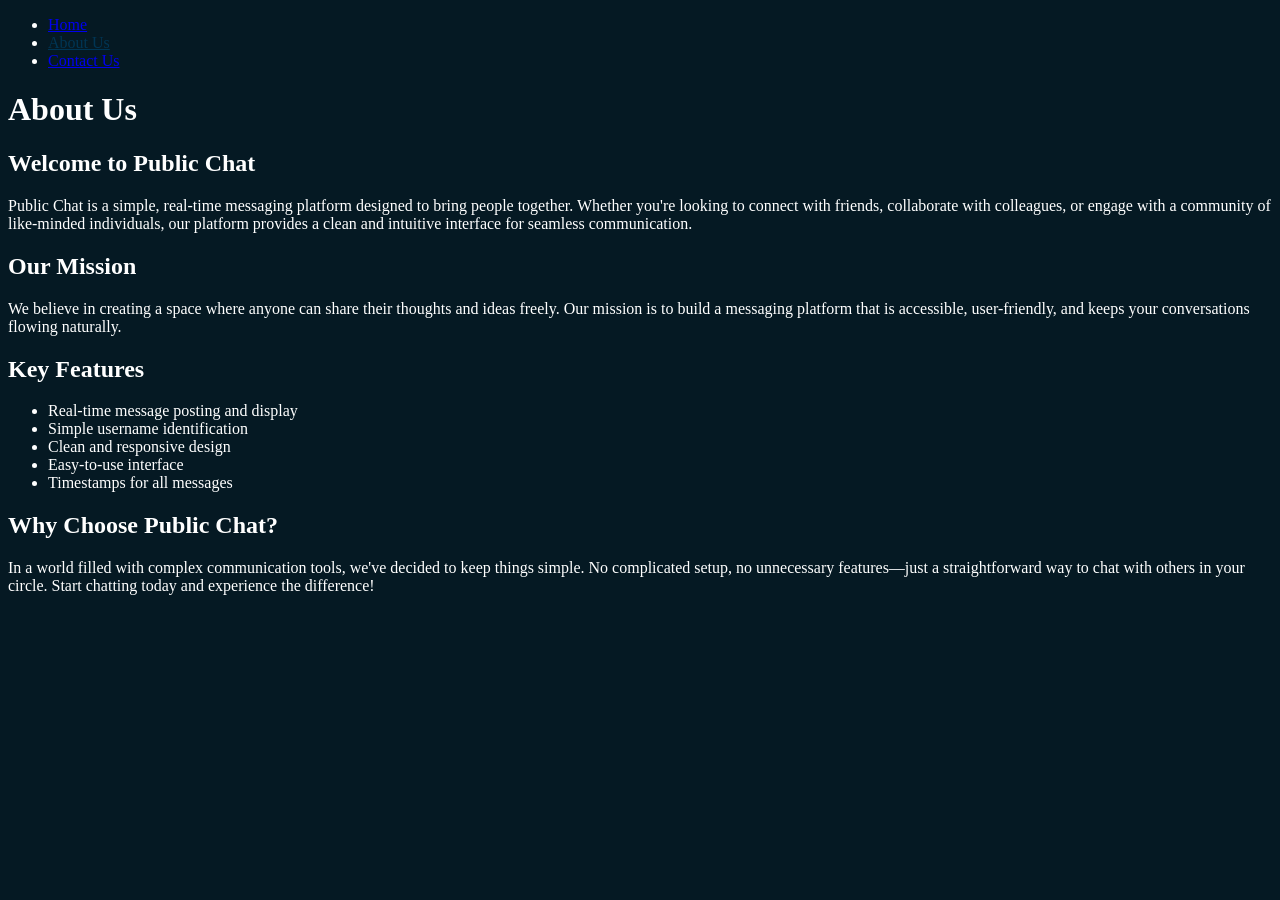
<file: about.html>
<!DOCTYPE html>
<html lang="en">
<head>
  <meta charset="UTF-8">
  <title>About Us - Public Chat App</title>
  <link rel="stylesheet" href="css/style.css">
</head>
<body>
  <nav class="navbar">
    <ul class="nav-list">
      <li><a href="index.html">Home</a></li>
      <li><a href="about.html" class="active">About Us</a></li>
      <li><a href="contact.html">Contact Us</a></li>
    </ul>
  </nav>

  <div class="container">
    <h1>About Us</h1>
    
    <section class="content">
      <h2>Welcome to Public Chat</h2>
      <p>
        Public Chat is a simple, real-time messaging platform designed to bring people together. 
        Whether you're looking to connect with friends, collaborate with colleagues, or engage with 
        a community of like-minded individuals, our platform provides a clean and intuitive interface 
        for seamless communication.
      </p>

      <h2>Our Mission</h2>
      <p>
        We believe in creating a space where anyone can share their thoughts and ideas freely. 
        Our mission is to build a messaging platform that is accessible, user-friendly, and 
        keeps your conversations flowing naturally.
      </p>

      <h2>Key Features</h2>
      <ul>
        <li>Real-time message posting and display</li>
        <li>Simple username identification</li>
        <li>Clean and responsive design</li>
        <li>Easy-to-use interface</li>
        <li>Timestamps for all messages</li>
      </ul>

      <h2>Why Choose Public Chat?</h2>
      <p>
        In a world filled with complex communication tools, we've decided to keep things simple. 
        No complicated setup, no unnecessary features—just a straightforward way to chat with others 
        in your circle. Start chatting today and experience the difference!
      </p>
    </section>
  </div>
</body>
</html>
</file>
<file: css/style.css>
:root {
  /* Theme tokens (dark = default) */
  --bg: #051923;
  --surface: #003554;
  --text: #ffffff;
  --accent: #ee6c4d;
  --accent-strong: #e15f41;
  --accent-stronger: #d75a3e;
  --btn-bg: #003554;
  --btn-bg-hover: #002a43;
  --btn-bg-active: #002439;
  --btn-focus-rgb: 0, 53, 84;
}

:root[data-theme="light"] {
  /* Light mode placeholders */
  --bg: #f6f7fb;
  --surface: #ffffff;
  --text: #0b1a24;
  --accent: #ee6c4d;
  --accent-strong: #e15f41;
  --accent-stronger: #d75a3e;
  --btn-bg: #003554;
  --btn-bg-hover: #002a43;
  --btn-bg-active: #002439;
  --btn-focus-rgb: 0, 53, 84;
}

body {
  background-color: var(--bg) !important;
  color: var(--text);
}

/* Fix Bootstrap's text-light in light mode */
:root[data-theme="light"] .text-light {
  color: var(--text) !important;
}

/* Message */
.message {
  padding: 12px 16px;
  border-radius: 14px;
  background: rgba(255, 255, 255, 0.08);
  box-shadow: 0 4px 12px rgba(0,0,0,0.2);
  transition: all 0.2s ease;
  cursor: grab;
  backdrop-filter: blur(6px);
  display: flex;
  flex-direction: column;
  gap: 4px;
  position: relative;
  overflow: visible;
}

.message-time-div{
    background-color: #f6f7fb;
    padding: 10px;
    display: flex;
    position: absolute;
    bottom: -32px;
    left: 10px;
    opacity: 0;
}

.message:hover .message-time-div{
    opacity: 1;
    transition: opacity 0.5s ease;
    transition-delay: 0.5s;
}



@media (max-width: 576px) {
  .message {
    padding: 10px 12px;
    border-radius: 10px;
  }



}
.message-time {
  display: block;
  font-size: 0.8rem;
  color: rgba(0, 0, 0, 0.45);
}
/* Hover */
.message:hover {
  transform: translateY(-3px);
  background: rgba(255, 255, 255, 0.15);
}

/* Messages posted by authenticated users */
.message.message-authenticated {
  background: rgba(255, 215, 80, 0.55) !important;
  border-color: rgba(212, 175, 55, 0.8) !important;
}
.message.message-authenticated:hover {
  background: rgba(255, 215, 80, 0.7) !important;
}

/* Own message (logged-in user) */
.message.message-own {
  background: rgba(212, 175, 55, 0.35);
  border-color: rgba(212, 175, 55, 0.6) !important;
}
.message.message-own:hover {
  background: rgba(212, 175, 55, 0.5);
}

/* När man drar */
.message.dragging {
  opacity: 0.5;
  transform: scale(0.95);
  cursor: grabbing;
}


/* Delete zone */
#deleteZone {
  margin-top: 20px;
  margin-left: 105px;
  margin-right: 105px;
  padding: 28px;
  text-align: center;
  border-radius: 16px;
  border: 2px dashed #d75a3e;
  color: #d75a3e;
  font-weight: bold;
  transition: all 0.25s ease;
}

/* Hover delete */
#deleteZone.hover {
  background: rgba(255, 0, 0, 0.2);
  border-color: red;
  color: white;
  transform: scale(1.05);
  box-shadow: 0 0 20px rgba(255, 0, 0, 0.4);
}

/* ====== Section: Colors ====== */
/* orange */
.burnt-peach-bg {
  background-color: var(--accent);
}
.burnt-peach {
  color: var(--accent);
}
/* Blue */
.deep-space-blue {
  color: var(--surface);
}
.deep-space-blue-bg { 
  background-color: var(--surface);
}
/* Darker blue */
.ink-black {
  color: var(--bg);
}
.ink-black-bg {
  background-color: var(--bg);
}

.white {
  color: var(--text);
}
.white-bg {
  background-color: #ffffff;
}
/* ====== Section: Colors ====== */

.bg-main {
  background-color: var(--surface);
}

.nav-pills {
  --bs-nav-pills-link-active-bg: var(--accent) !important;
}

.nav-link {
  color: var(--accent) !important;
}

.active  {
  color: var(--surface) !important
}

.footer-social a {
  color: var(--text) !important;
  opacity: 0.7;
  font-size: 1.25rem;
  transition: color 0.2s ease, opacity 0.2s ease, transform 0.2s ease;
}

.footer-social a:hover {
  color: var(--accent) !important;
  opacity: 1;
  transform: translateY(-2px);
}

.footer-social .bi {
  display: inline-block;
}

footer .text-muted {
  color: var(--text) !important;
  opacity: 0.7;
}

.btn-burnt-peach {
  --bs-btn-color: #ffffff;
  --bs-btn-bg: var(--btn-bg);
  --bs-btn-border-color: var(--btn-bg);
  --bs-btn-hover-color: #ffffff;
  --bs-btn-hover-bg: var(--btn-bg-hover);
  --bs-btn-hover-border-color: var(--btn-bg-hover);
  --bs-btn-focus-shadow-rgb: var(--btn-focus-rgb);
  --bs-btn-active-color: #ffffff;
  --bs-btn-active-bg: var(--btn-bg-active);
  --bs-btn-active-border-color: #cc553a;
}

.bitcount-prop-double {
  font-family: "Bitcount Prop Double", system-ui;
  font-optical-sizing: auto;
  font-weight: 400;
  font-style: normal;
  font-variation-settings:
    "slnt" 0,
    "CRSV" 0.5,
    "ELSH" 0,
    "ELXP" 0;
}
</file>
